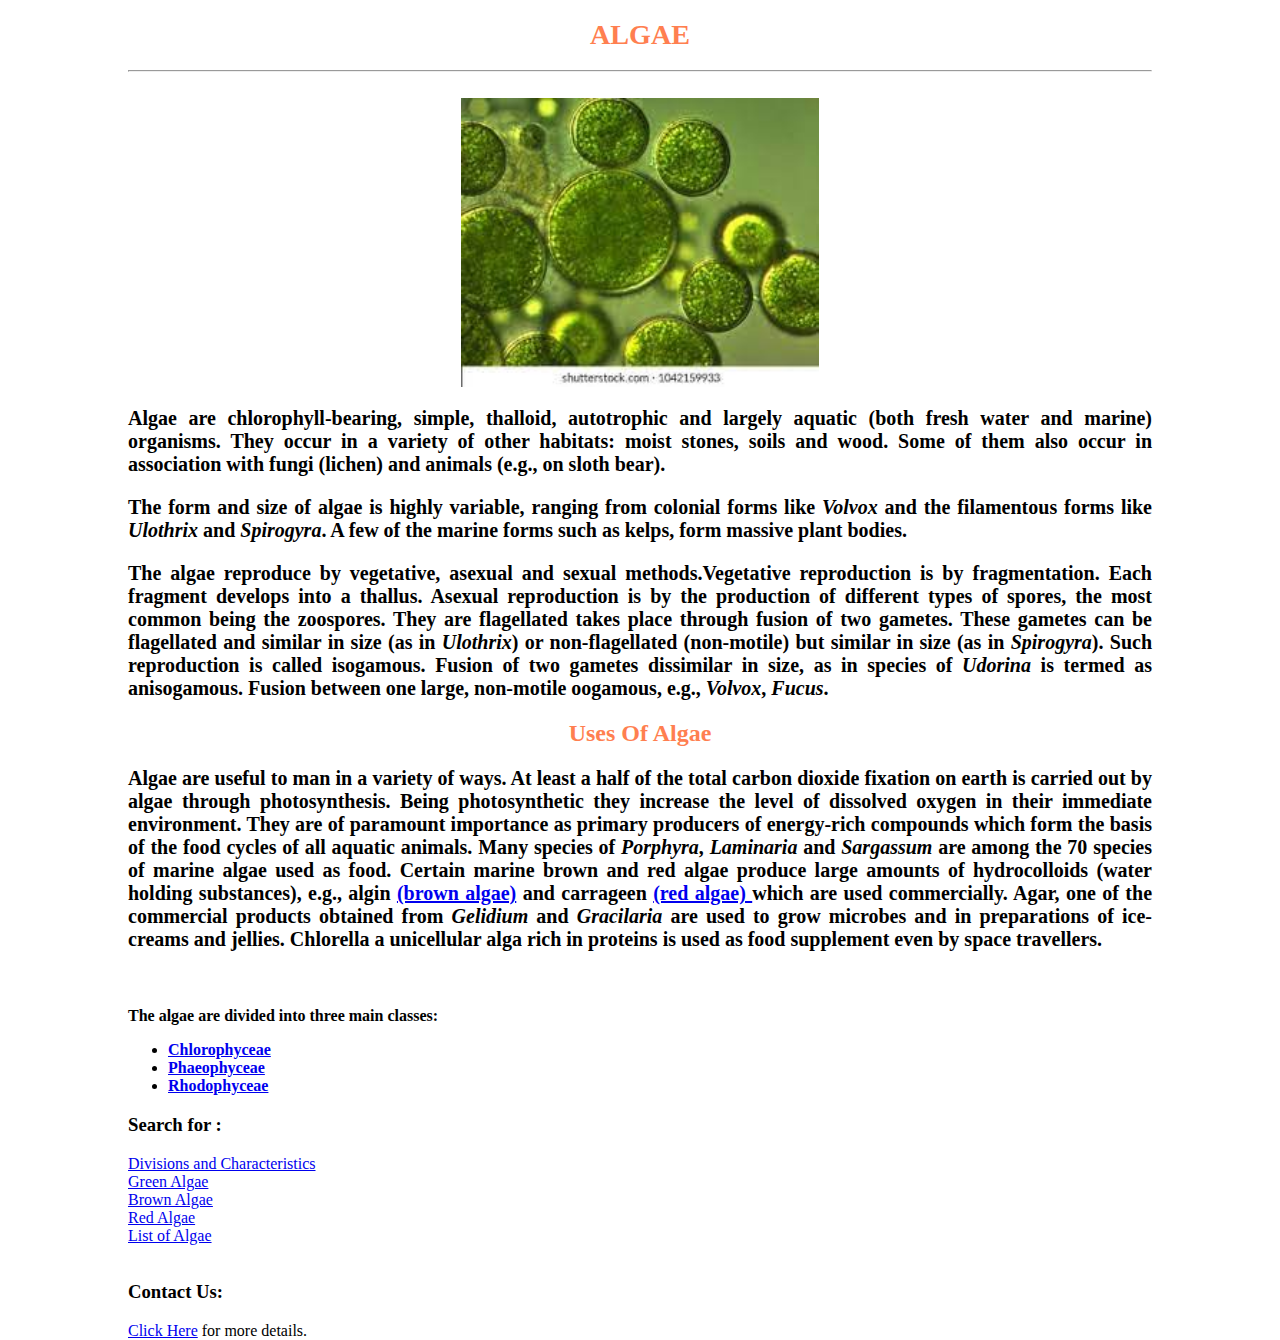
<file: index.html>
<!DOCTYPE html>
<html>
  <head>
    <title>
         Algae
    </title>
    <link rel="stylesheet" type="text/css" href="sample.css" />
  </head>
  <body>
    <h1>ALGAE</h1><hr /><br />
     <div style="text-align:center"><img src="algae.jpg" width="35%" /></div>
      <p>Algae are chlorophyll-bearing, simple, thalloid, autotrophic and largely aquatic (both fresh water and marine) organisms. They occur in a variety of other
         habitats: moist stones, soils and wood. Some of them also occur in association with fungi (lichen) and animals (e.g., on sloth bear).
      </p>
        <p>The form and size of algae is highly variable, ranging from colonial forms like <i>Volvox</i> and the filamentous forms like <i>Ulothrix</i> and <i>Spirogyra</i>.
           A few of the marine forms such as kelps, form massive plant bodies.
      </p>
      <p>The algae reproduce by vegetative, asexual and sexual methods.Vegetative reproduction is by fragmentation. Each fragment develops into
        a thallus. Asexual reproduction is by the production of different types of spores, the most common being the zoospores. They are flagellated
         takes place through fusion of two gametes. These gametes can be flagellated and similar in size (as in <i>Ulothrix</i>) or non-flagellated (non-motile)
        but similar in size (as in <i>Spirogyra</i>). Such reproduction is called isogamous. Fusion of two gametes dissimilar in size, as in species of
        <i>Udorina</i> is termed as anisogamous. Fusion between one large, non-motile oogamous, e.g., <i>Volvox</i>, <i>Fucus</i>.
      </p>
      <h2 style="font-size:X-large">Uses Of Algae</h2>
      <p>
        Algae are useful to man in a variety of ways. At least a half of the total carbon dioxide fixation on earth is carried out by algae through
        photosynthesis. Being photosynthetic they increase the level of dissolved  oxygen in their immediate environment. They are of paramount
        importance as primary producers of energy-rich compounds which form the basis of the food cycles of all aquatic animals. Many species of <i>Porphyra</i>,
      <i>Laminaria </i>and <i>Sargassum</i> are among the 70 species of marine algae used as food. Certain marine brown and red algae produce large amounts
        of hydrocolloids (water holding substances), e.g., <b>algin</b> <a href="phaeophyceae.html" target="_blank">(brown algae)</a> and
        carrageen <a href="rhodophyceae.html" target="_blank">(red algae) </a>which are used commercially. Agar, one of the commercial products
         obtained from <i>Gelidium</i> and <i>Gracilaria</i> are used to grow microbes and in preparations of ice-creams and jellies. Chlorella a
        unicellular alga rich in proteins is used as food supplement even by space  travellers.   </p><br /><br />
        <b>The algae are divided into three main classes:</b><br />
        <ul>
        <li><a href="chlorophyceae.html" target="_blank"><b>Chlorophyceae</b></a></li>
        <li><a href="phaeophyceae.html" target="_blank"><b>Phaeophyceae</b></a></li>
        <li><a href="rhodophyceae.html" target="_blank"><b>Rhodophyceae</b></a></li>
      </ul>
      <h3>Search for :</h3>
      <a href="divisions.html" target="_blank">Divisions and Characteristics</a><br />
      <a href="chlorophyceae.html"  target="_blank">Green Algae</a><br />
      <a href="phaeophyceae.html"  target="_blank">Brown Algae</a><br />
      <a href="rhodophyceae.html"  target="_blank">Red Algae</a><br />
      <a href="algaelists.html" target="_blank">List of Algae</a><br /><br />
      <h3>Contact Us:</h3>
      <a href="contactform.html" target="_blank">Click Here</a> for more details.
  </body>
</html>
</file>
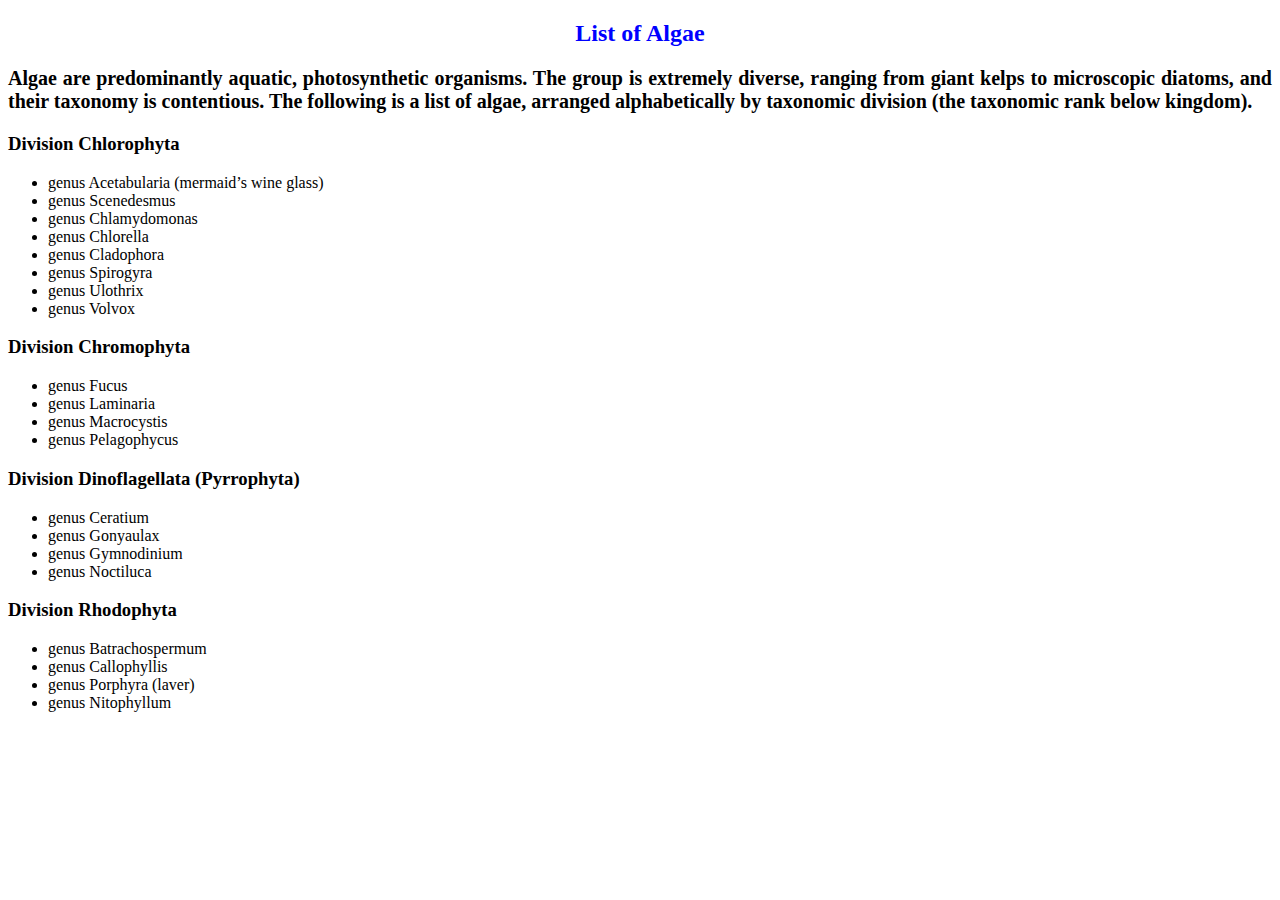
<file: algaelists.html>
<!DOCTYPE html>
<html>
  <head>
    <title>
        Lists of Algae
    </title>
  </head>
  <body>
    <h2 style="text-align:center;color:blue;">List of Algae</h2>
    <p style="text-align:justify ;font:normal normal bold 20px serif "">Algae are predominantly aquatic, photosynthetic organisms. The group is extremely diverse, ranging from giant kelps to microscopic diatoms,
       and their taxonomy is contentious. The following is a list of algae, arranged alphabetically by taxonomic division (the taxonomic rank below kingdom).
    </p>
    <h3>Division Chlorophyta</h3>
    <ul style="list-style-type:disc;">
      <li>genus Acetabularia (mermaid’s wine glass)</li>
      <li>genus Scenedesmus</li>
      <li>genus Chlamydomonas</li>
      <li>genus Chlorella</li>
      <li>genus Cladophora</li>
      <li>genus Spirogyra</li>
      <li>genus Ulothrix</li>
      <li>genus Volvox</li>
    </ul>
    <h3>Division Chromophyta</h3>
    <ul style="list-style-type:disc;">
      <li>genus Fucus</li>
      <li>genus Laminaria</li>
      <li>genus Macrocystis</li>
      <li>genus Pelagophycus</li>
    </ul>
    <h3>Division Dinoflagellata (Pyrrophyta)</h3>
    <ul style="list-style-type:disc;">
      <li>genus Ceratium</li>
      <li>genus Gonyaulax</li>
      <li>genus Gymnodinium</li>
      <li>genus Noctiluca</li>
    </ul>
    <h3>Division Rhodophyta</h3>
    <ul style="list-style-type:disc;">
      <li>genus Batrachospermum</li>
      <li>genus Callophyllis</li>
      <li>genus Porphyra (laver)</li>
      <li>genus Nitophyllum</li>
    </ul>
  </body>
</html>
</file>
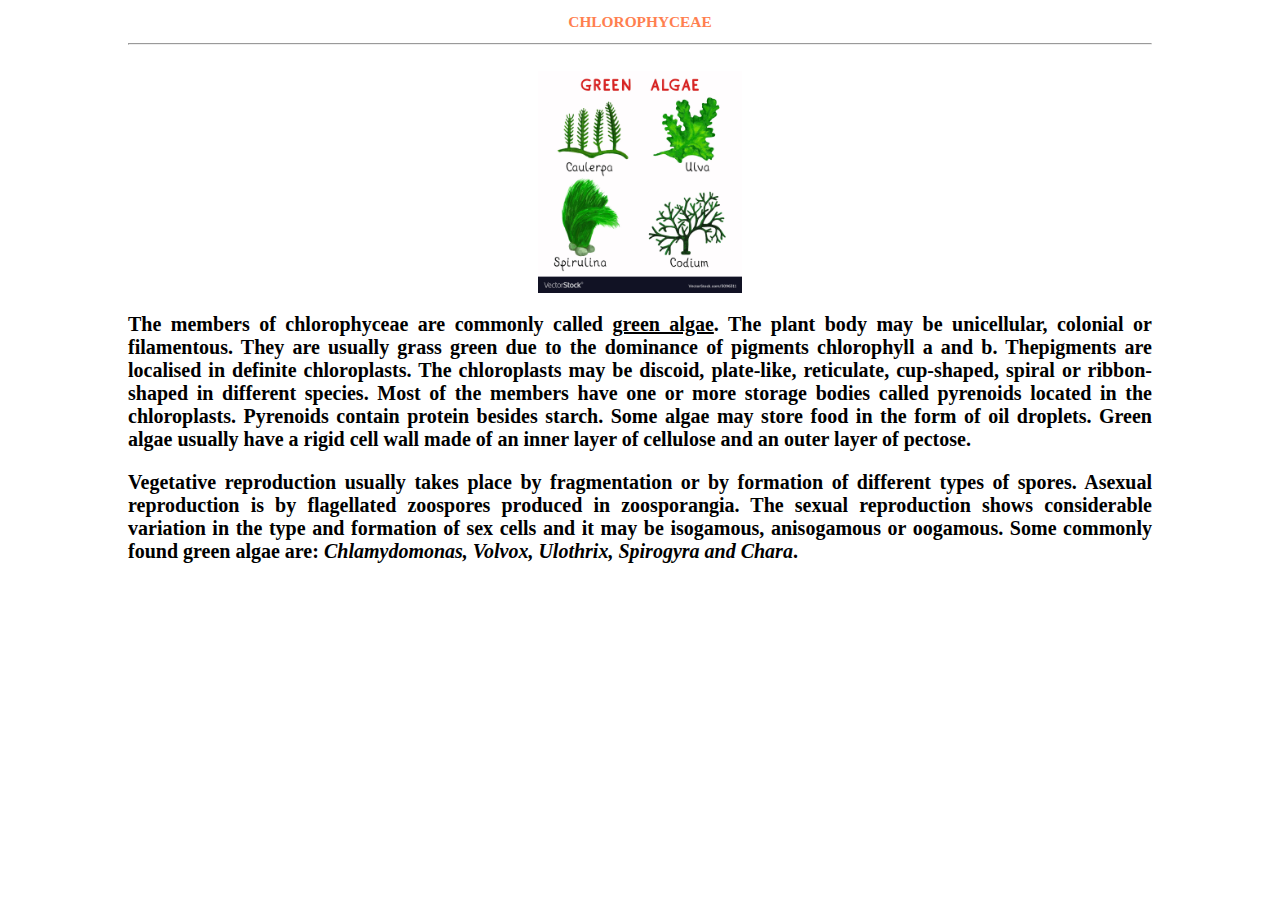
<file: chlorophyceae.html>
<!DOCTYPE html>
<html>
  <head>
    <title>
         Chlorophyceae
    </title>
    <link rel="stylesheet" type="text/css" href="sample.css" />
  </head>
  <body>
    <h2>CHLOROPHYCEAE</h2><hr /><br />
    <img src="greenalgae.jpg"  width="20%" />
    <p>The members of chlorophyceae are commonly called <u>green algae</u>. The plant body may be unicellular, colonial or filamentous. They are usually
      grass green due to the dominance of pigments chlorophyll a and b. Thepigments are localised in definite chloroplasts. The chloroplasts may be
      discoid, plate-like, reticulate, cup-shaped, spiral or ribbon-shaped in different species. Most of the members have one or more storage bodies
      called pyrenoids located in the chloroplasts. Pyrenoids contain protein besides starch. Some algae may store food in the form of oil droplets.
      Green algae usually have a rigid cell wall made of an inner layer of cellulose and an outer layer of pectose.
      </p>
      <p>Vegetative reproduction usually takes place by fragmentation or by formation of different types of spores. Asexual reproduction is by
        flagellated zoospores produced in zoosporangia. The sexual reproduction shows considerable variation in the type and formation of sex cells and it
        may be isogamous, anisogamous or oogamous. Some commonly found green algae are: <i>Chlamydomonas, Volvox, Ulothrix, Spirogyra and Chara</i>.
        </p>
    </body>
  </html>
</file>
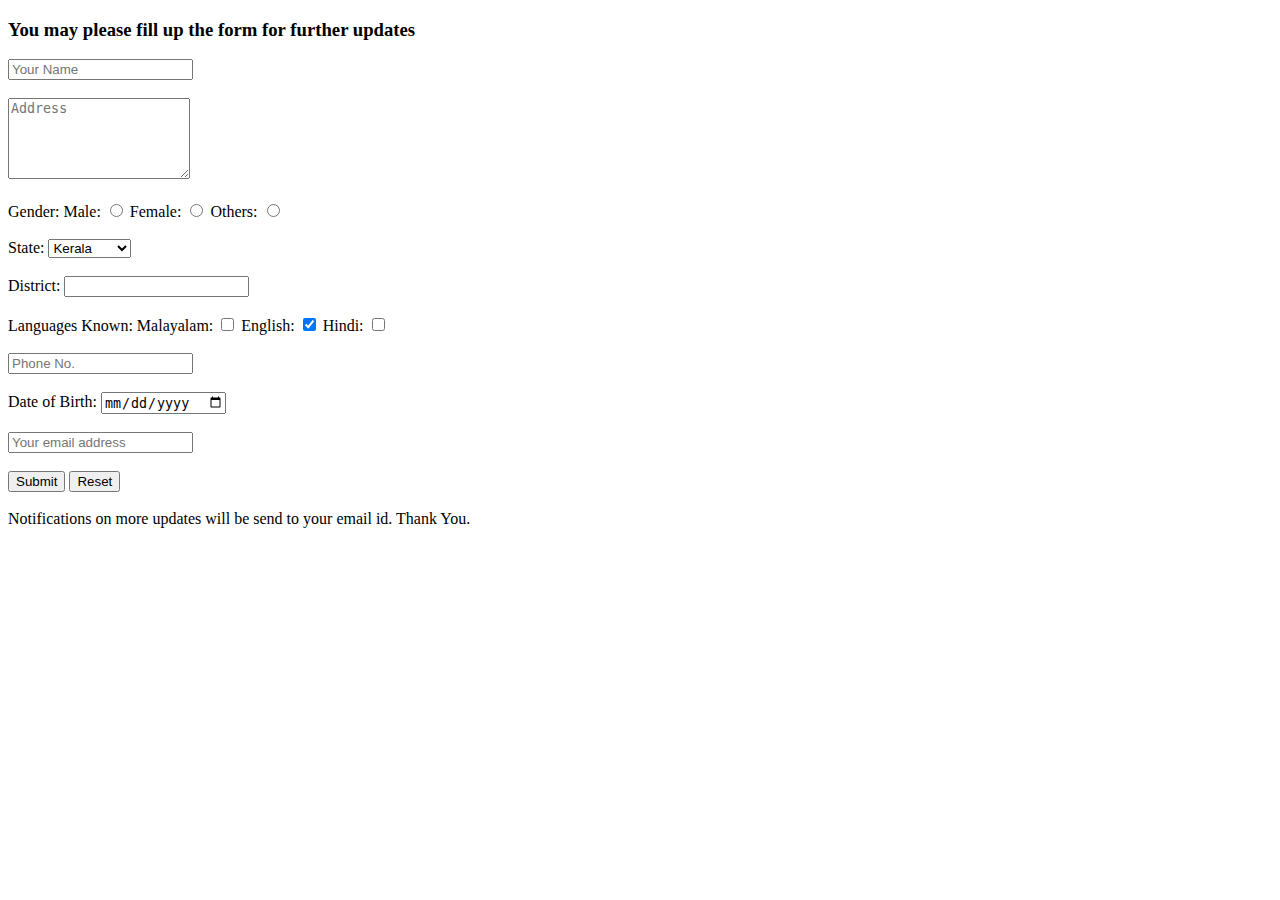
<file: contactform.html>
<!DOCTYPE html>
<html>
    <head>
        <title>Contact Form</title>
    </head>
    <body>
      <h3>You may please fill up the form for further updates</h3>
      <form>
        <input type="text" placeholder="Your Name" required maxlength="20" /><br /><br />
        <textarea rows="5" placeholder="Address"></textarea><br /><br />
        Gender:
        Male: <input type="radio" value="male" name="gender"/>
        Female: <input type="radio" value="female" name="gender"/>
        Others: <input type="radio" value="others" name="gender"/><br /><br />

        State:
        <select>
          <option selected>Kerala</option>
          <option>Karnataka</option>
          <option>Tamilnadu</option>
          <option>Goa</option>
        </select><br /><br />

        District:
        <input type="text" list="districts">
        <datalist id="districts">
        <option value="Kasaragod"/>
        <option value="Kannur"/>
        <option value="Wayanadu"/>
        <option value="Kozhikode"/>
        <option value="Malappuram"/>
        <option value="Palakkad"/>
       </datalist><br /><br />

        Languages Known:
        Malayalam: <input type="checkbox" value="mal" />
        English: <input type="checkbox" value="eng" checked />
        Hindi: <input type="checkbox" value="hin" /><br /><br />

        <input type="text" placeholder="Phone No." /><br /><br />
        Date of Birth: <input type="date" min="2000-01-01" /><br /><br />
        <input type="email" placeholder="Your email address"/><br /><br />
        <button type="submit">Submit</button>
        <button type="reset">Reset</button>
      </form>
      <br />Notifications on more updates will be send to your email id. Thank You.
    </body>
</html>
</file>
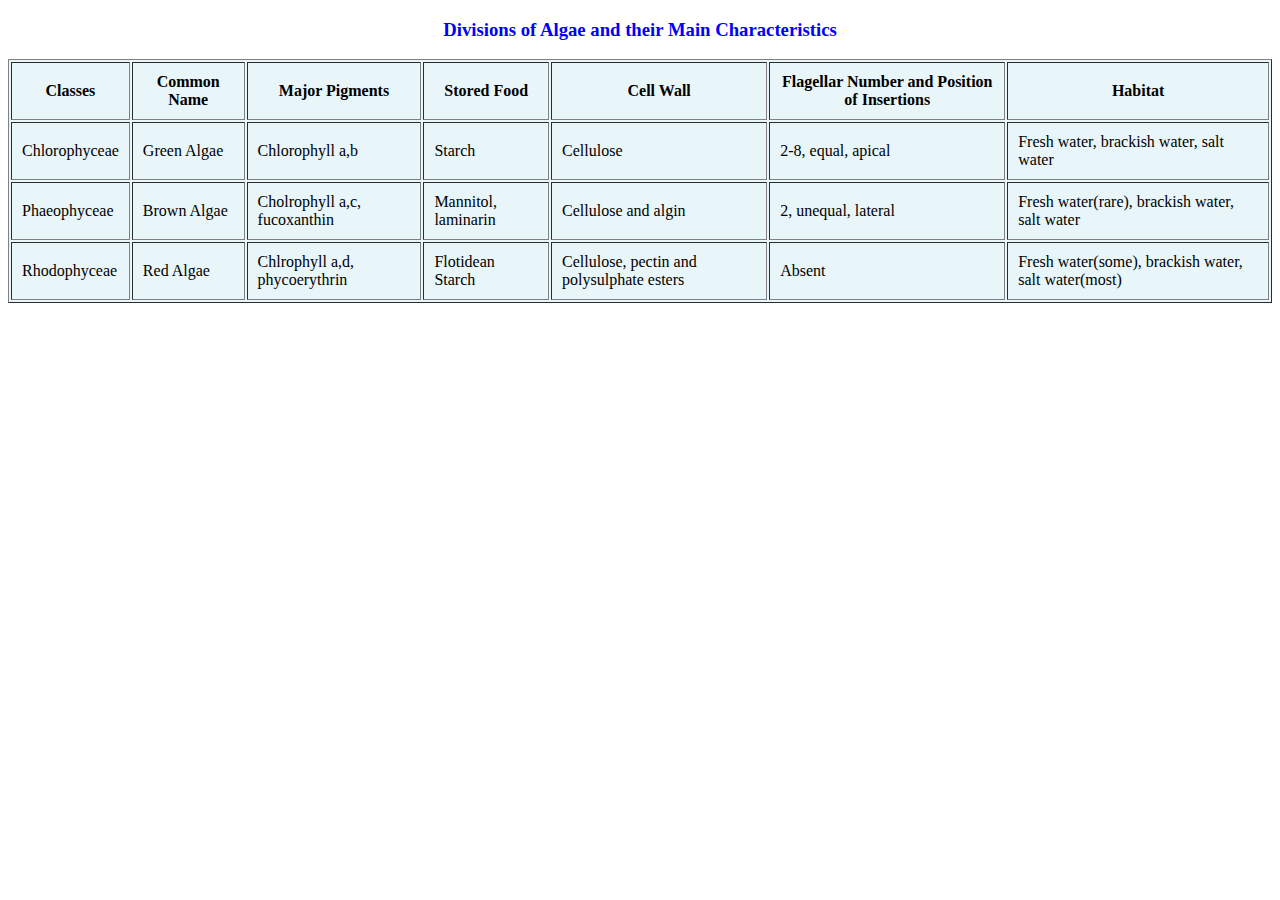
<file: divisions.html>
<!DOCTYPE html>
<html>
  <head>
    <title>
      Divisions of algae
    </title>
  </head>
  <body>
    <h3 style="text-align:center;color:blue">Divisions of Algae and their Main Characteristics</h3>
    <table border="1" cellpadding="10px" bgcolor="#e8f5f9">
      <tr>
        <th>Classes</th>
        <th>Common Name</th>
        <th>Major Pigments</th>
        <th>Stored Food</th>
        <th>Cell Wall</th>
        <th>Flagellar Number and Position of Insertions</th>
        <th>Habitat</th>
      </tr>
      <tr>
        <td>Chlorophyceae</td><td>Green Algae</td><td>Chlorophyll a,b</td>
        <td>Starch</td><td>Cellulose</td><td>2-8, equal, apical</td><td>Fresh water, brackish water, salt water</td>
      </tr>
      <tr>
        <td>Phaeophyceae</td><td>Brown Algae</td><td>Cholrophyll a,c, fucoxanthin</td>
        <td>Mannitol, laminarin</td><td>Cellulose and algin</td><td>2, unequal, lateral</td><td>Fresh water(rare), brackish water, salt water</td>
      </tr>
      <tr>
        <td>Rhodophyceae</td><td>Red Algae</td><td>Chlrophyll a,d, phycoerythrin</td>
        <td> Flotidean Starch</td><td>Cellulose, pectin and polysulphate esters</td><td>Absent</td><td>Fresh water(some), brackish water, salt water(most)</td>
      </tr>
    </table>
  </body>
</html>
</file>
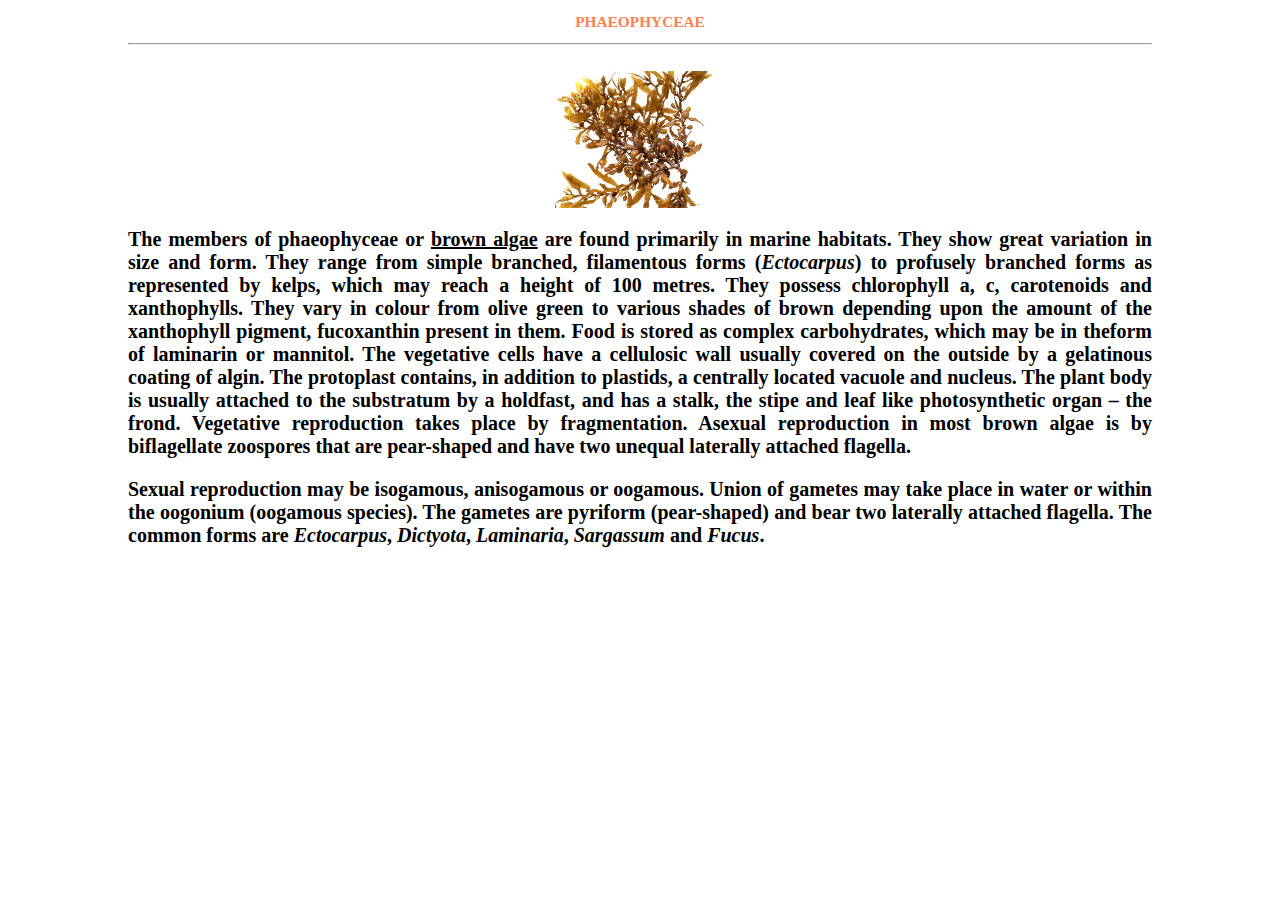
<file: phaeophyceae.html>
<!DOCTYPE html>
<html>
  <head>
    <title>
         Phaeophyceae
    </title>
    <link rel="stylesheet" type="text/css" href="sample.css" />
  </head>
  <body>
    <h2>PHAEOPHYCEAE</h2><hr /><br />
    <img src="brownalgae.jpg" width="20%" />
    <p>The members of phaeophyceae or <u>brown algae</u> are found primarily in marine habitats. They show great variation in size and form. They range
      from simple branched, filamentous forms (<i>Ectocarpus</i>) to profusely branched forms as represented by kelps, which may reach a height of
      100 metres. They possess chlorophyll a, c, carotenoids and xanthophylls. They vary in colour from olive green to various shades of brown depending
      upon the amount of the xanthophyll pigment, fucoxanthin present in them. Food is stored as complex carbohydrates, which may be in theform of laminarin or mannitol.
      The vegetative cells have a cellulosic wall usually covered on the outside by a gelatinous coating of algin. The
      protoplast contains, in addition to plastids, a centrally located vacuole and nucleus. The plant body is usually attached to the substratum by a
      holdfast, and has a stalk, the stipe and leaf like photosynthetic organ – the frond. Vegetative reproduction takes place by fragmentation. Asexual
      reproduction in most brown algae is by biflagellate zoospores that are pear-shaped and have two unequal laterally attached flagella.</p>

      <p>Sexual reproduction may be isogamous, anisogamous or oogamous. Union of gametes may take place in water or within the oogonium
        (oogamous species). The gametes are pyriform (pear-shaped) and bear two laterally attached flagella. The common forms are <i>Ectocarpus</i>, <i>Dictyota</i>,
        <i>Laminaria</i>, <i>Sargassum</i> and <i>Fucus</i>.
      </p>
  </body>
</html>
</file>
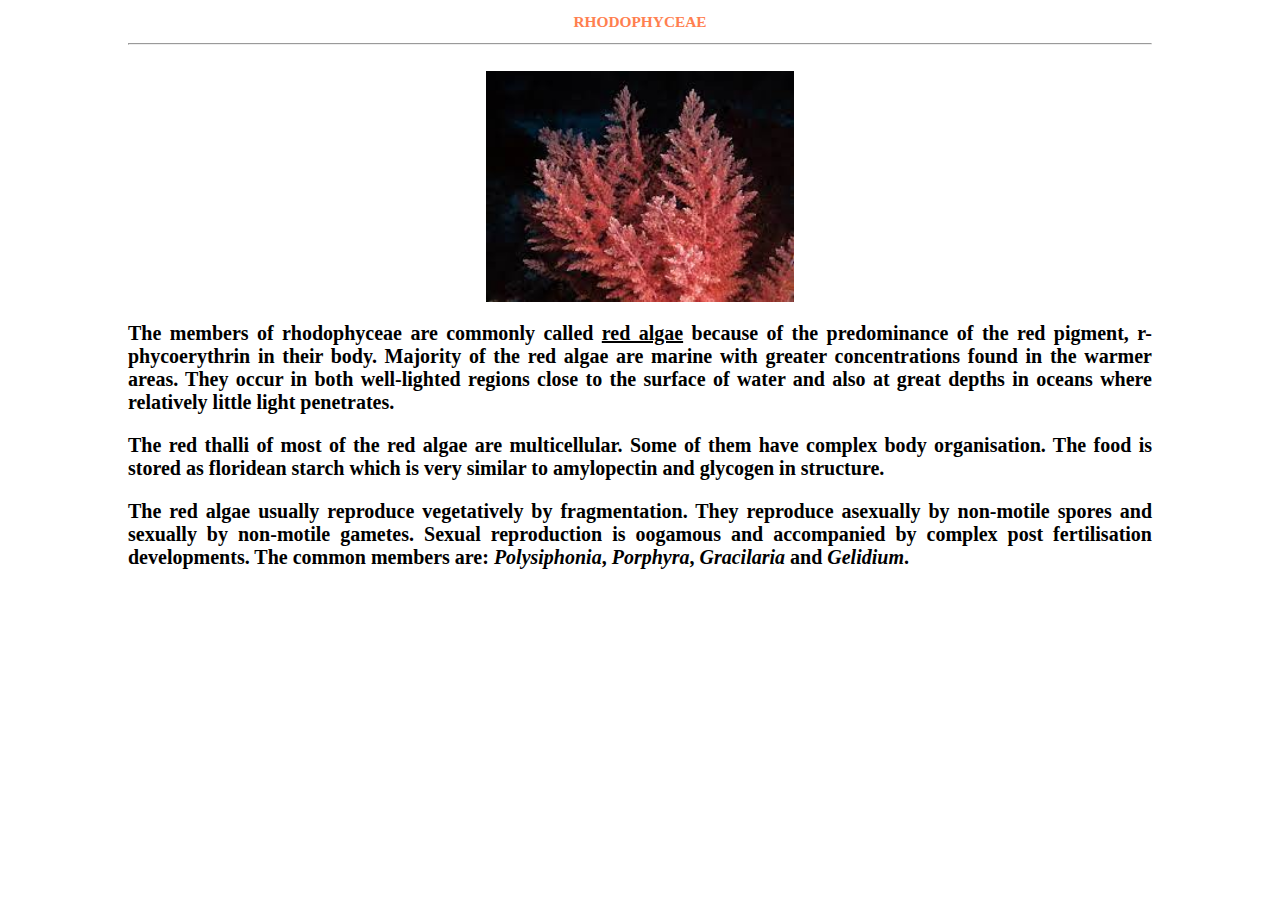
<file: rhodophyceae.html>
<!DOCTYPE html>
<html>
  <head>
    <title>
        Rhodophyceae
    </title>
    <link rel="stylesheet" type="text/css" href="sample.css" />
  </head>
  <body>
    <h2>RHODOPHYCEAE</h2><hr /><br />
    <img src="redalgae.jpg" width="30%" />
    <p>The members of rhodophyceae are commonly called <u>red algae</u> because of the predominance of the red pigment, r-phycoerythrin in their body. Majority
      of the red algae are marine with greater concentrations found in the warmer areas. They occur in both well-lighted regions close to the surface of water
      and also at great depths in oceans where relatively little light penetrates.
      </p>
      <p>The red thalli of most of the red algae are multicellular. Some of them have complex body organisation. The food is stored as floridean starch
        which is very similar to amylopectin and glycogen in structure.
      </p>
        <p>The red algae usually reproduce vegetatively by fragmentation. They reproduce asexually by non-motile spores and sexually by non-motile
          gametes. Sexual reproduction is oogamous and accompanied by complex post fertilisation developments. The common members are: <i>Polysiphonia</i>,
          <i>Porphyra</i>, <i>Gracilaria</i> and <i>Gelidium</i>.
        </p>
  </body>
</html>
</file>
<file: sample.css>
body{
  width:80%;
  margin:auto;
}
h1{
  text-align:center;
  color:#FF7F50;
  font-size:2.2vw;
}
p{
  text-align:justify ;
	font:normal normal bold 20px serif ;
}
h2{
  text-align:center;
  color:#FF7F50;
  font-size:1.2vw;
}
img{
    display:block;
    margin-left:auto;
    margin-right:auto;
}
</file>
